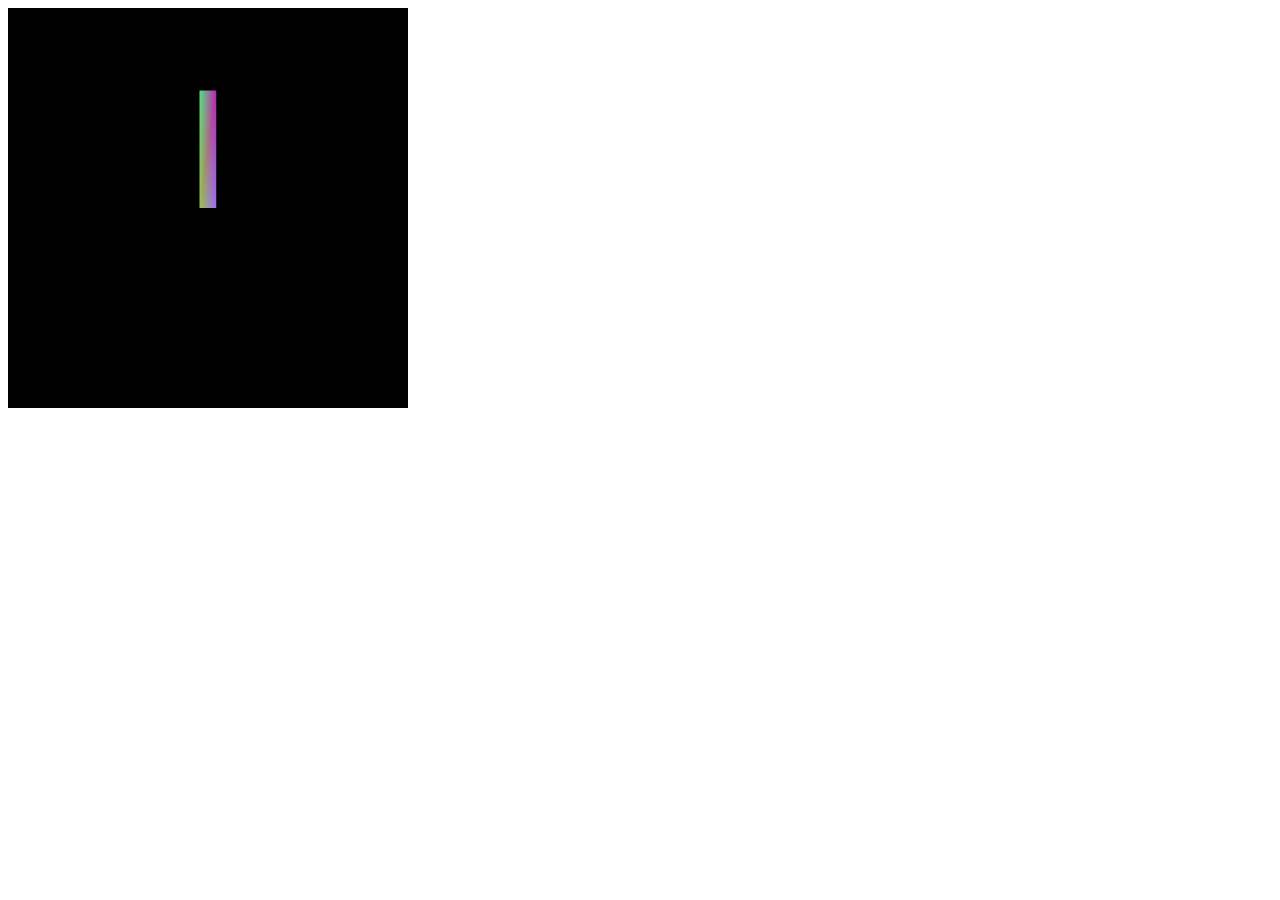
<file: analog_clock/index.html>
<!DOCTYPE html>
<html lang="en">
  <head>
    <meta charset="utf-8">
    <title>Analog Clock</title>
  </head>
  <body onload="main()">
    <canvas id="webgl" width="400" height="400">
      Please use a browser that supports canvas
    </canvas>

    <script src="lib/webgl-utils.js"></script>
    <script src="lib/webgl-debug.js"></script>
    <script src="lib/cuon-utils.js"></script>
    <script src="lib/cuon-matrix.js"></script>
    <script src="clock.js"></script>
  </body>
</html>
</file>
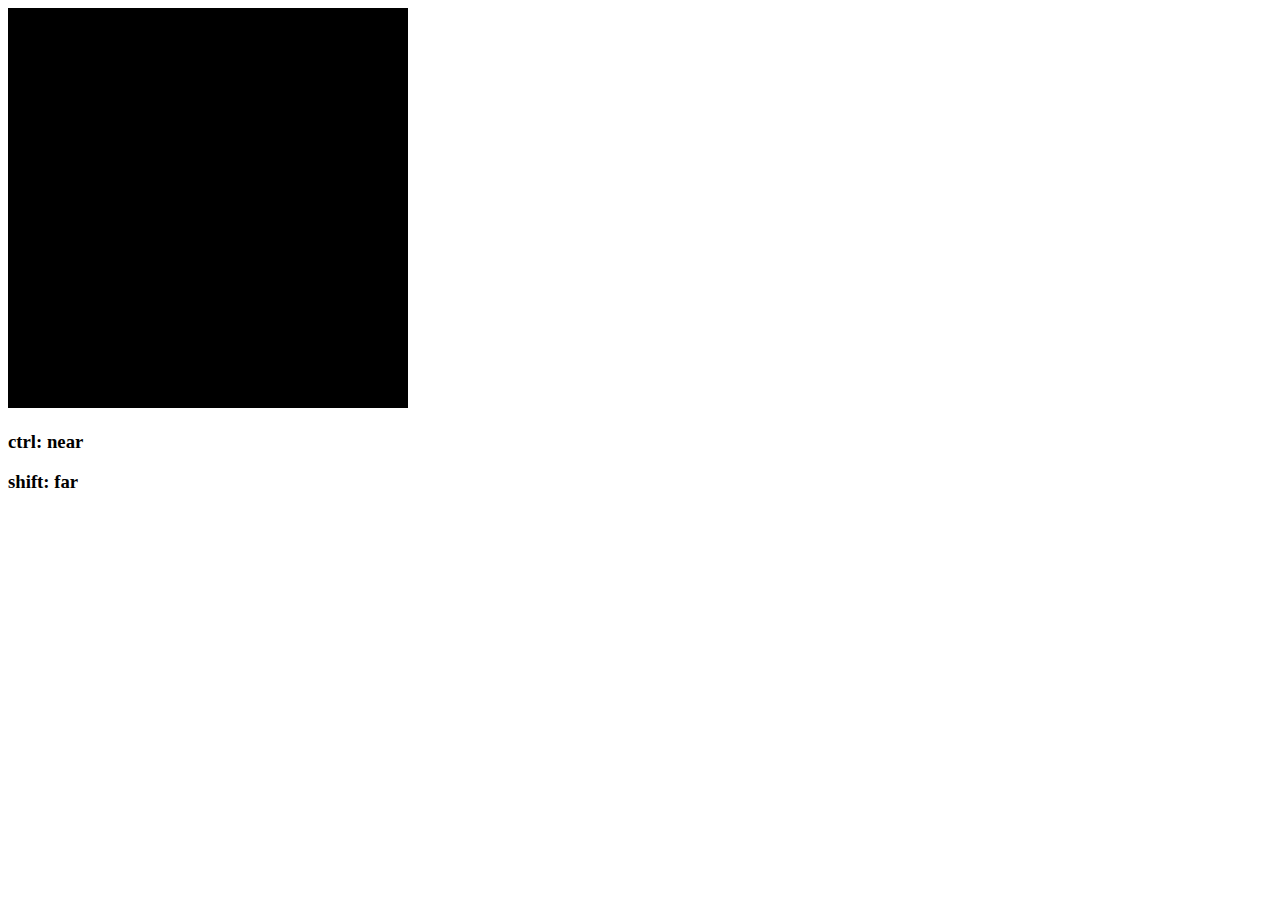
<file: Homework 20210817/index.html>
<!DOCTYPE html>
<html lang="en">
  <head>
    <meta charset="utf-8">
    <title>Example Session 04 20210812</title>
  </head>
  <body onload="main()">
    <canvas id="webgl" width="400" height="400">
      Please use a browser that supports canvas
    </canvas>
    <h3>ctrl: near</h3>
    <h3>shift: far</h3>
    <script src="lib/webgl-utils.js"></script>
    <script src="lib/webgl-debug.js"></script>
    <script src="lib/cuon-utils.js"></script>
    <script src="Homework 20210817.js"></script>
  </body>
</html>
</file>
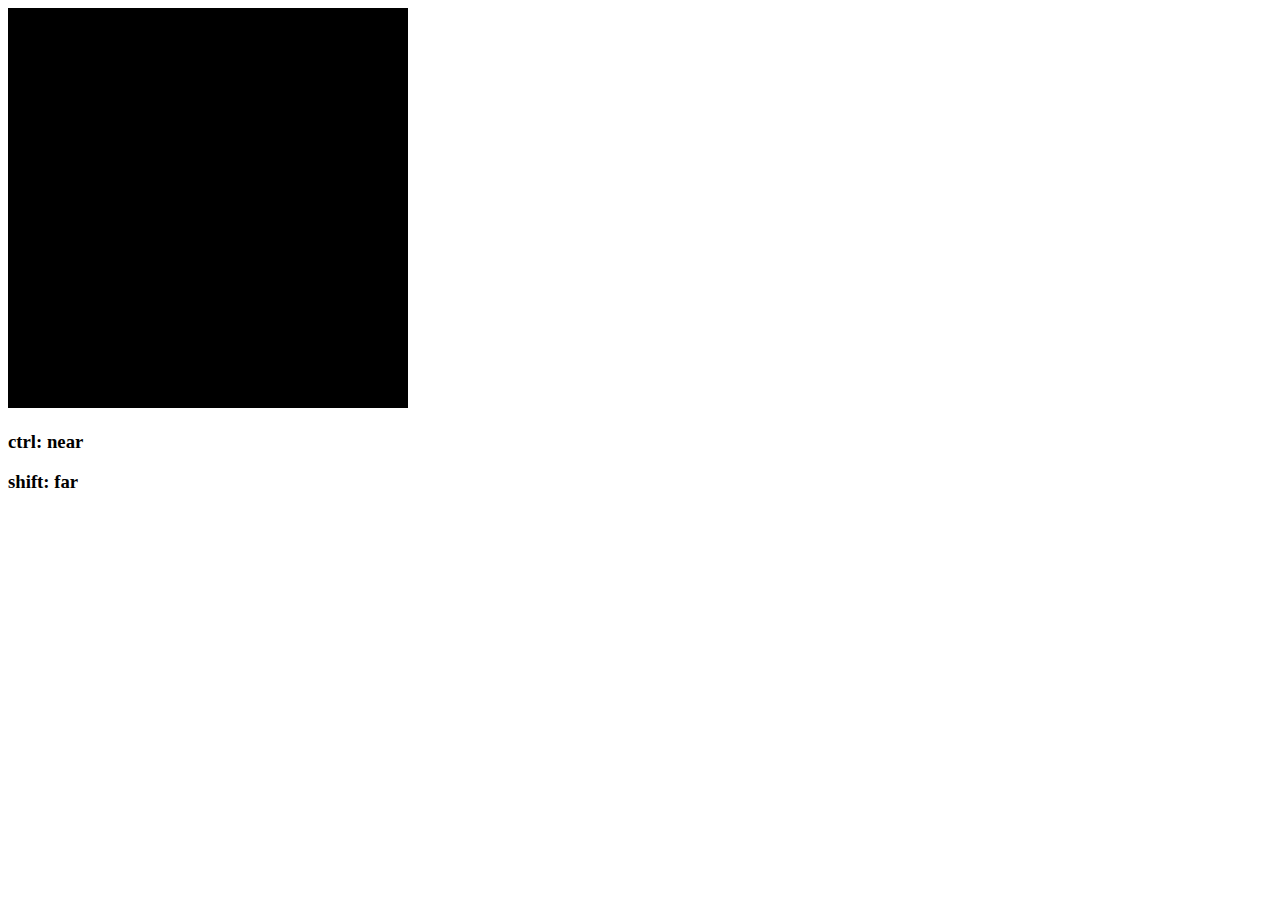
<file: rotation/index.html>
<!DOCTYPE html>
<html lang="en">

<head>
  <meta charset="utf-8">
  <title>rotation Example</title>
</head>

<body onload="main()">
  <canvas id="webgl" width="400" height="400">
    Please use a browser that supports canvas
  </canvas>
  <h3>ctrl: near</h3>
  <h3>shift: far</h3>
  <script src="lib/webgl-utils.js"></script>
  <script src="lib/webgl-debug.js"></script>
  <script src="lib/cuon-utils.js"></script>
  <script src="rotation_example.js"></script>
</body>

</html>
</file>
